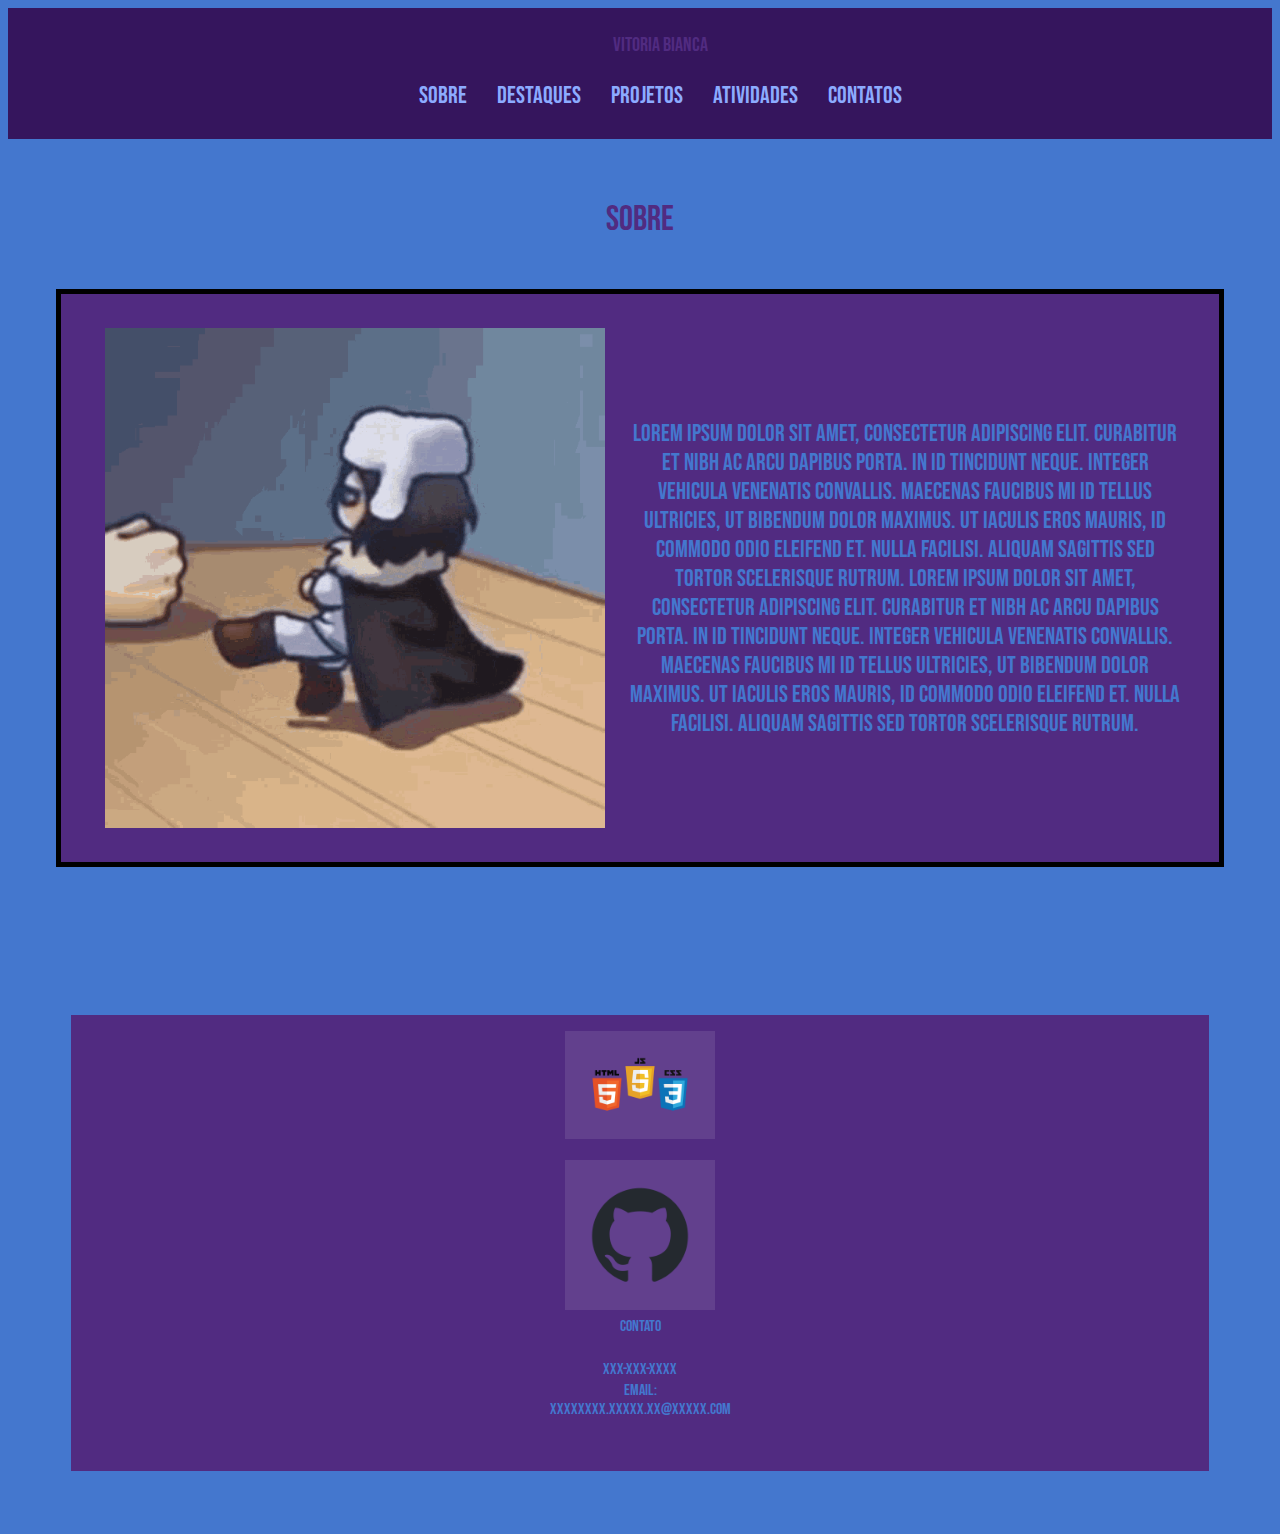
<file: index.html>
<!DOCTYPE html>
<html lang="pt-br">
<head>
  <meta charset="UTF-8">
  <meta name="viewport" content="width=device-width, initial-scale=1.0">
  <title>Portifólio  || Vitória Santos </title>
  <link rel="stylesheet" href="style.css">
  <link rel="icon" href="/img/pixel.jpg">

</head>
<body>
  <header>
<div class="heade">
  <div class="home">
    <ul> Vitoria Bianca </ul>
  </div>

  <nav class="nave">
    <ul> 
<li class="Sobre"> <a href="index.html"> Sobre </a> </li>
<li class="Destaques"><a href="destaques.html"> Destaques </a> </li>
<li class="Projetos"> <a href="projetos.html"> Projetos </a>  </li>
<li class="Atividades"><a href="atividades.html"> Atividades </a> </li>
<li class="Contatos"><a href="contatos.html"> Contatos </a> </li>

   </ul>

 </nav>


</div>

  </header>

  <div class="sobr">
    <br>
    <br>
    <h1>Sobre</h1>
    <section class="destaques">
      <img src="/img/fyodor-fyodor-dostoevsky.gif">
      <span>Lorem ipsum dolor sit amet, consectetur adipiscing elit. Curabitur et nibh ac arcu dapibus porta. In id tincidunt neque. Integer vehicula venenatis convallis. Maecenas faucibus mi id tellus ultricies, ut bibendum dolor maximus. Ut iaculis eros mauris, id commodo odio eleifend et. Nulla facilisi. Aliquam sagittis sed tortor scelerisque rutrum.
        Lorem ipsum dolor sit amet, consectetur adipiscing elit. Curabitur et nibh ac arcu dapibus porta. In id tincidunt neque. Integer vehicula venenatis convallis. Maecenas faucibus mi id tellus ultricies, ut bibendum dolor maximus. Ut iaculis eros mauris, id commodo odio eleifend et. Nulla facilisi. Aliquam sagittis sed tortor scelerisque rutrum.</span>
    </section>
    <br>
    <br>
  </div>
  <footer>
    <figure>

      <img src="/img/0e310e983806d48dc4f2e72ce9eb9c08.png">
    </figure>
    
            
          </div>

    <div class="fot">
      
      <div class="github">
        <img src="/img/github-mark.png">
      <span>Contato</span>
      <br>
      <span>
        xxx-xxx-xxxx
      </span>
      <span>
       Email: xxxxxxxx.xxxxx.xx@xxxxx.com
      </span>


</div>
      <div class="logos">

      </div>
    </div>
  </footer>
</body>
</html>
</file>
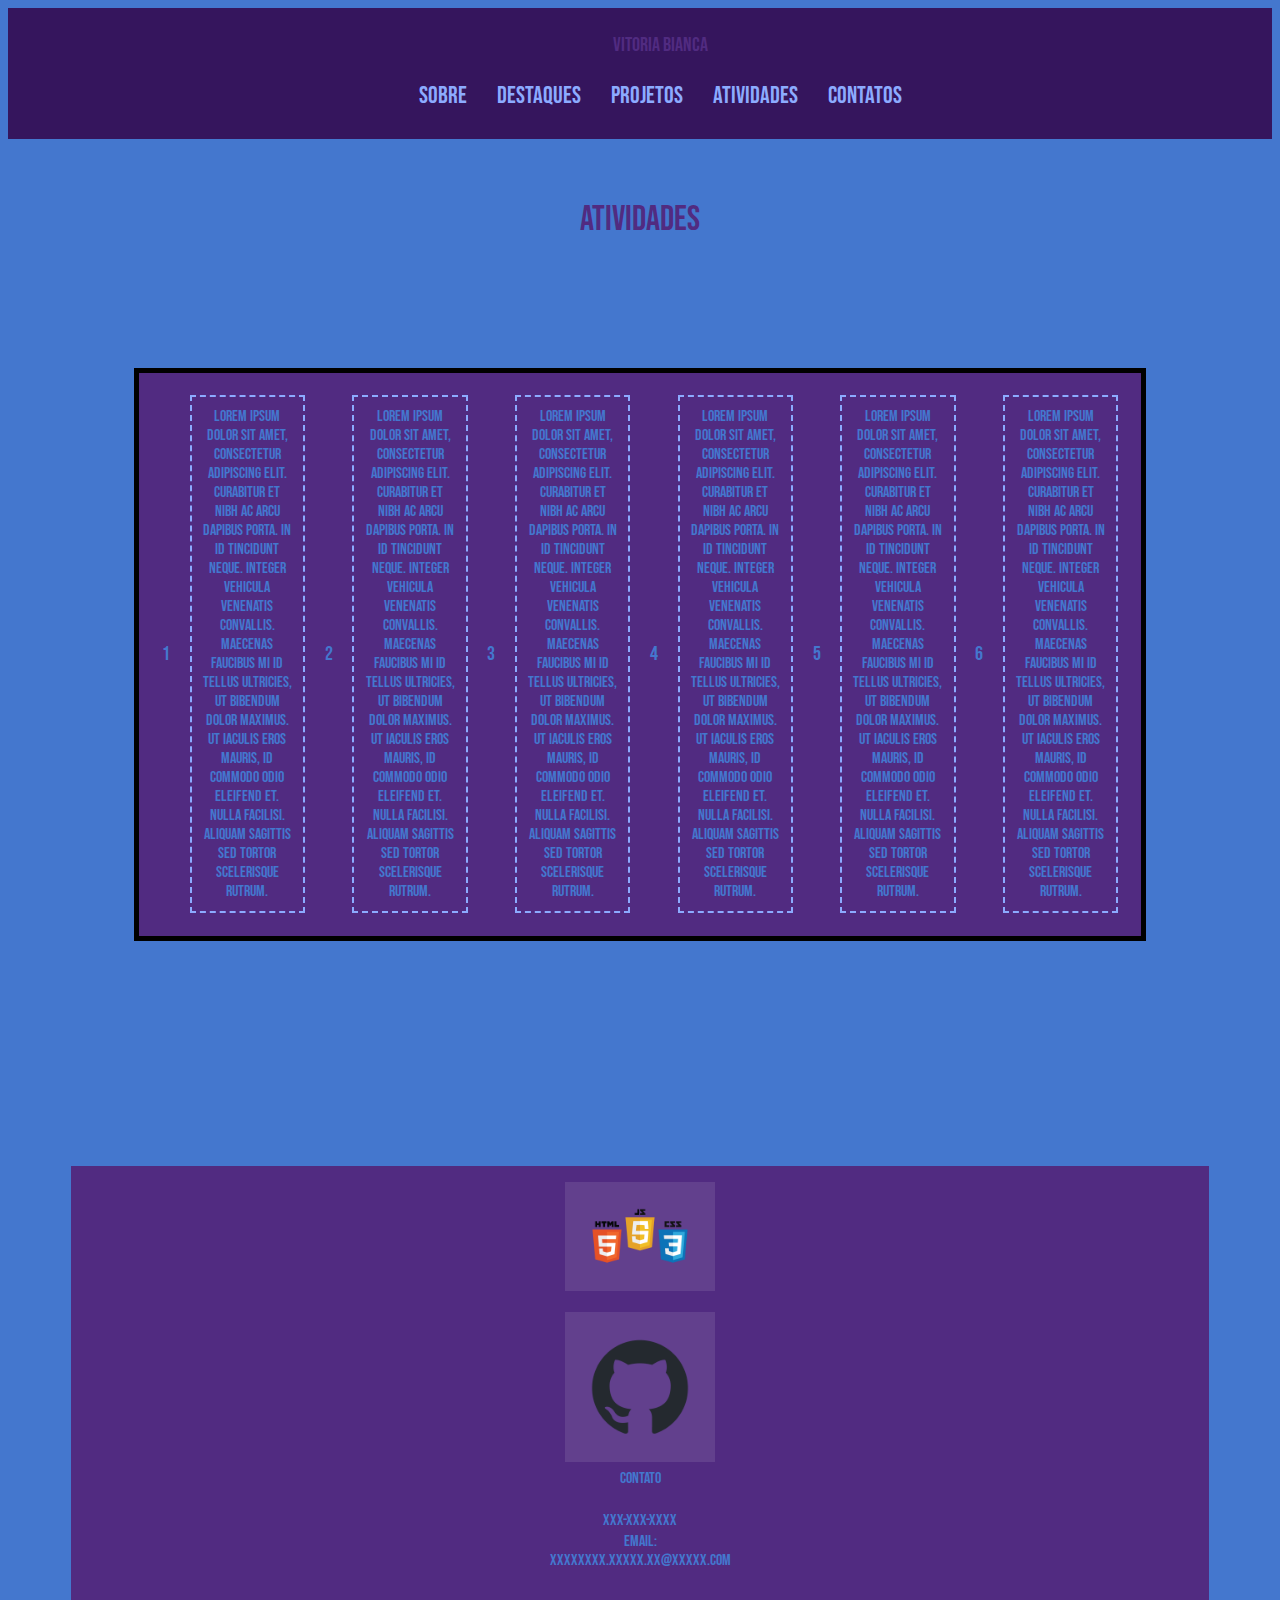
<file: atividades.html>
<!DOCTYPE html>
<html lang="pt-br">
<head>
  <meta charset="UTF-8">
  <meta name="viewport" content="width=device-width, initial-scale=1.0">
  <title>Portifólio  || Vitória Santos </title>
  <link rel="stylesheet" href="style.css">
  <link rel="icon" href="/img/pixel.jpg">

</head>
<body>
  <header>
<div class="heade">
  <div class="home">
    <ul> Vitoria Bianca </ul>
  </div>

  <nav class="nave">
    <ul> 
<li class="Sobre"> <a href="index.html"> Sobre </a> </li>
<li class="Destaques"><a href="destaques.html"> Destaques </a> </li>
<li class="Projetos"> <a href="projetos.html"> Projetos </a>  </li>
<li class="Atividades"><a href="atividades.html"> Atividades </a> </li>
<li class="Contatos"><a href="contatos.html"> Contatos </a> </li>

   </ul>

 </nav>


</div>

  </header>

  <div class="sobr">
    <br>
    <br>
    <h1>Atividades</h1>
    <section class="atividades" style="display: 800px;">
    <h4>1</h4>
      <span>Lorem ipsum dolor sit amet, consectetur adipiscing elit. Curabitur et nibh ac arcu dapibus porta. In id tincidunt neque. Integer vehicula venenatis convallis. Maecenas faucibus mi id tellus ultricies, ut bibendum dolor maximus. Ut iaculis eros mauris, id commodo odio eleifend et. Nulla facilisi. Aliquam sagittis sed tortor scelerisque rutrum.</span>
<h4>2</h4>
      <span>Lorem ipsum dolor sit amet, consectetur adipiscing elit. Curabitur et nibh ac arcu dapibus porta. In id tincidunt neque. Integer vehicula venenatis convallis. Maecenas faucibus mi id tellus ultricies, ut bibendum dolor maximus. Ut iaculis eros mauris, id commodo odio eleifend et. Nulla facilisi. Aliquam sagittis sed tortor scelerisque rutrum.</span>
<h4>3</h4>
      <span>Lorem ipsum dolor sit amet, consectetur adipiscing elit. Curabitur et nibh ac arcu dapibus porta. In id tincidunt neque. Integer vehicula venenatis convallis. Maecenas faucibus mi id tellus ultricies, ut bibendum dolor maximus. Ut iaculis eros mauris, id commodo odio eleifend et. Nulla facilisi. Aliquam sagittis sed tortor scelerisque rutrum.</span>
<h4>4</h4>
      <span>Lorem ipsum dolor sit amet, consectetur adipiscing elit. Curabitur et nibh ac arcu dapibus porta. In id tincidunt neque. Integer vehicula venenatis convallis. Maecenas faucibus mi id tellus ultricies, ut bibendum dolor maximus. Ut iaculis eros mauris, id commodo odio eleifend et. Nulla facilisi. Aliquam sagittis sed tortor scelerisque rutrum.</span>
<h4>5</h4>
      <span>Lorem ipsum dolor sit amet, consectetur adipiscing elit. Curabitur et nibh ac arcu dapibus porta. In id tincidunt neque. Integer vehicula venenatis convallis. Maecenas faucibus mi id tellus ultricies, ut bibendum dolor maximus. Ut iaculis eros mauris, id commodo odio eleifend et. Nulla facilisi. Aliquam sagittis sed tortor scelerisque rutrum.</span>
<h4>6</h4>
      <span>Lorem ipsum dolor sit amet, consectetur adipiscing elit. Curabitur et nibh ac arcu dapibus porta. In id tincidunt neque. Integer vehicula venenatis convallis. Maecenas faucibus mi id tellus ultricies, ut bibendum dolor maximus. Ut iaculis eros mauris, id commodo odio eleifend et. Nulla facilisi. Aliquam sagittis sed tortor scelerisque rutrum.</span>
    </section>
    <br>
    <br>
  </div>
  <footer>
    <figure>

      <img src="/img/0e310e983806d48dc4f2e72ce9eb9c08.png">
    </figure>
    
            
          </div>

    <div class="fot">
      <img src="/img/github-mark.png">
      <span>Contato</span>
      <br>
      <span>
        xxx-xxx-xxxx
      </span>
      <span>
       Email: xxxxxxxx.xxxxx.xx@xxxxx.com
      </span>
<div class="github">


</div>
      <div class="logos">

      </div>
    </div>
  </footer>
</body>
</html>
</file>
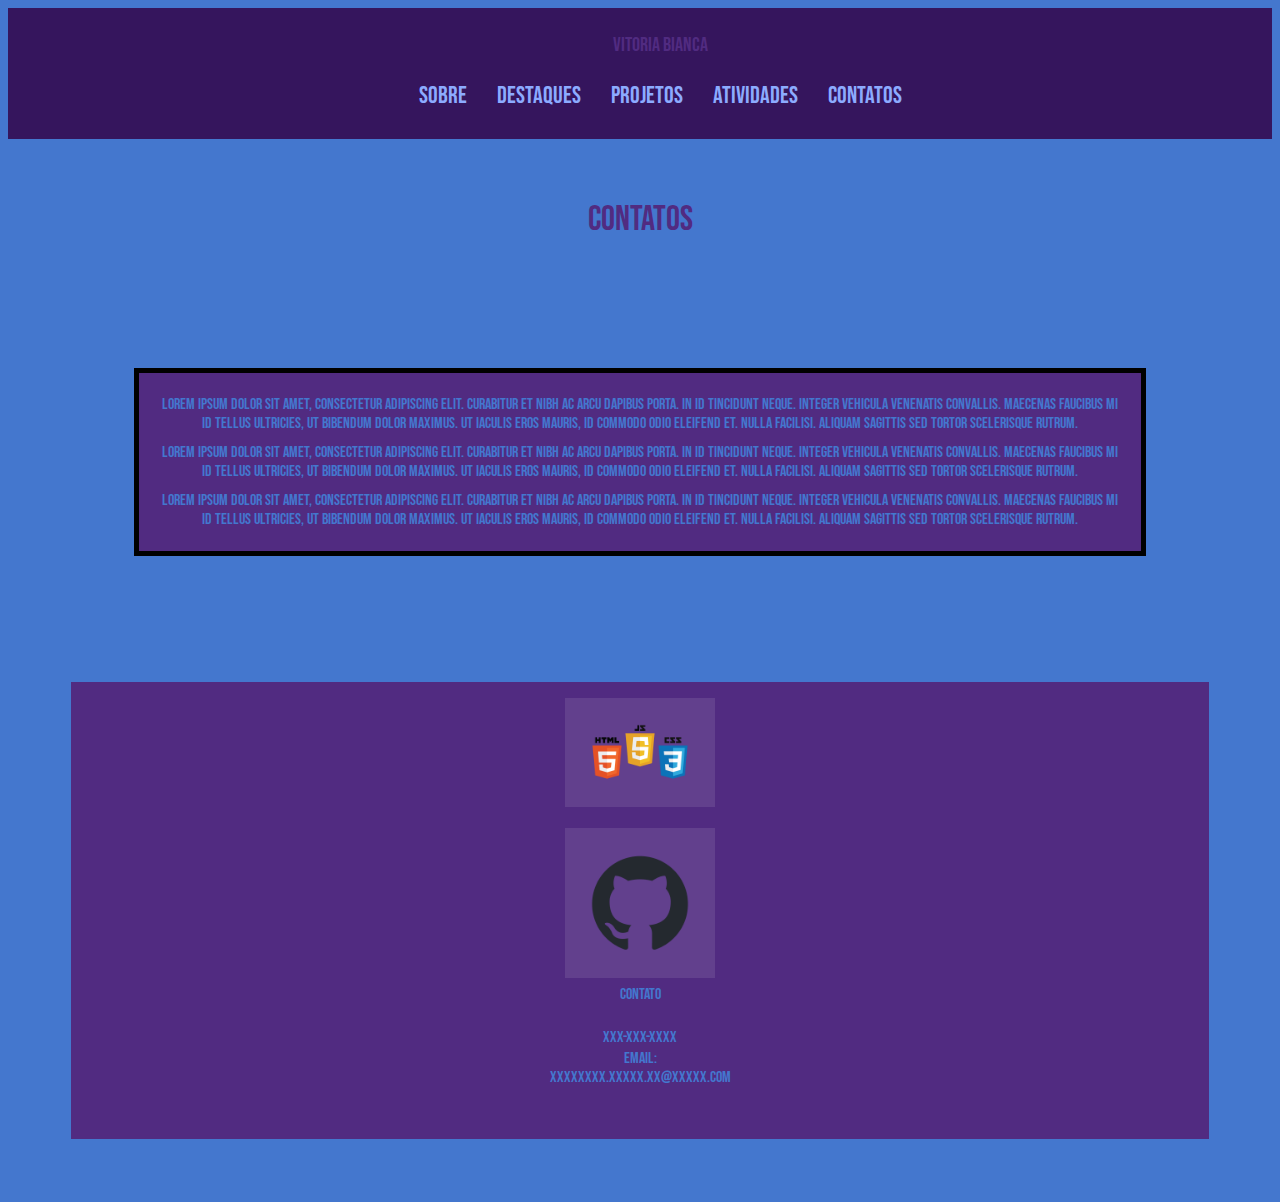
<file: contatos.html>
<!DOCTYPE html>
<html lang="pt-br">

<head>
  <meta charset="UTF-8">
  <meta name="viewport" content="width=device-width, initial-scale=1.0">
  <title>Portifólio || Vitória Santos </title>
  <link rel="stylesheet" href="style.css">
  <link rel="icon" href="/img/pixel.jpg">

</head>

<body>
  <header>
    <div class="heade">
      <div class="home">
        <ul> Vitoria Bianca </ul>
      </div>

      <nav class="nave">
        <ul>
          <li class="Sobre"> <a href="index.html"> Sobre </a> </li>
          <li class="Destaques"><a href="destaques.html"> Destaques </a> </li>
          <li class="Projetos"> <a href="projetos.html"> Projetos </a> </li>
          <li class="Atividades"><a href="atividades.html"> Atividades </a> </li>
          <li class="Contatos"><a href="contatos.html"> Contatos </a> </li>

        </ul>

      </nav>


    </div>

  </header>

  <div class="sobr">
    <br>
    <br>
    <h1>Contatos</h1>
    <section class="Sb">
      <span>Lorem ipsum dolor sit amet, consectetur adipiscing elit. Curabitur et nibh ac arcu dapibus porta. In id
        tincidunt neque. Integer vehicula venenatis convallis. Maecenas faucibus mi id tellus ultricies, ut bibendum
        dolor maximus. Ut iaculis eros mauris, id commodo odio eleifend et. Nulla facilisi. Aliquam sagittis sed tortor
        scelerisque rutrum.</span>
      <span>Lorem ipsum dolor sit amet, consectetur adipiscing elit. Curabitur et nibh ac arcu dapibus porta. In id
        tincidunt neque. Integer vehicula venenatis convallis. Maecenas faucibus mi id tellus ultricies, ut bibendum
        dolor maximus. Ut iaculis eros mauris, id commodo odio eleifend et. Nulla facilisi. Aliquam sagittis sed tortor
        scelerisque rutrum.</span>
      <span>Lorem ipsum dolor sit amet, consectetur adipiscing elit. Curabitur et nibh ac arcu dapibus porta. In id
        tincidunt neque. Integer vehicula venenatis convallis. Maecenas faucibus mi id tellus ultricies, ut bibendum
        dolor maximus. Ut iaculis eros mauris, id commodo odio eleifend et. Nulla facilisi. Aliquam sagittis sed tortor
        scelerisque rutrum.</span>


  </div>

  <footer>
    <figure>

      <img src="/img/0e310e983806d48dc4f2e72ce9eb9c08.png">
    </figure>


    </div>

    <div class="fot">

      <div class="github">
        <img src="/img/github-mark.png">
        <span>Contato</span>
        <br>
        <span>
          xxx-xxx-xxxx
        </span>
        <span>
          Email: xxxxxxxx.xxxxx.xx@xxxxx.com
        </span>


      </div>
      <div class="logos">

      </div>
    </div>
  </footer>

</body>

</html>
</file>
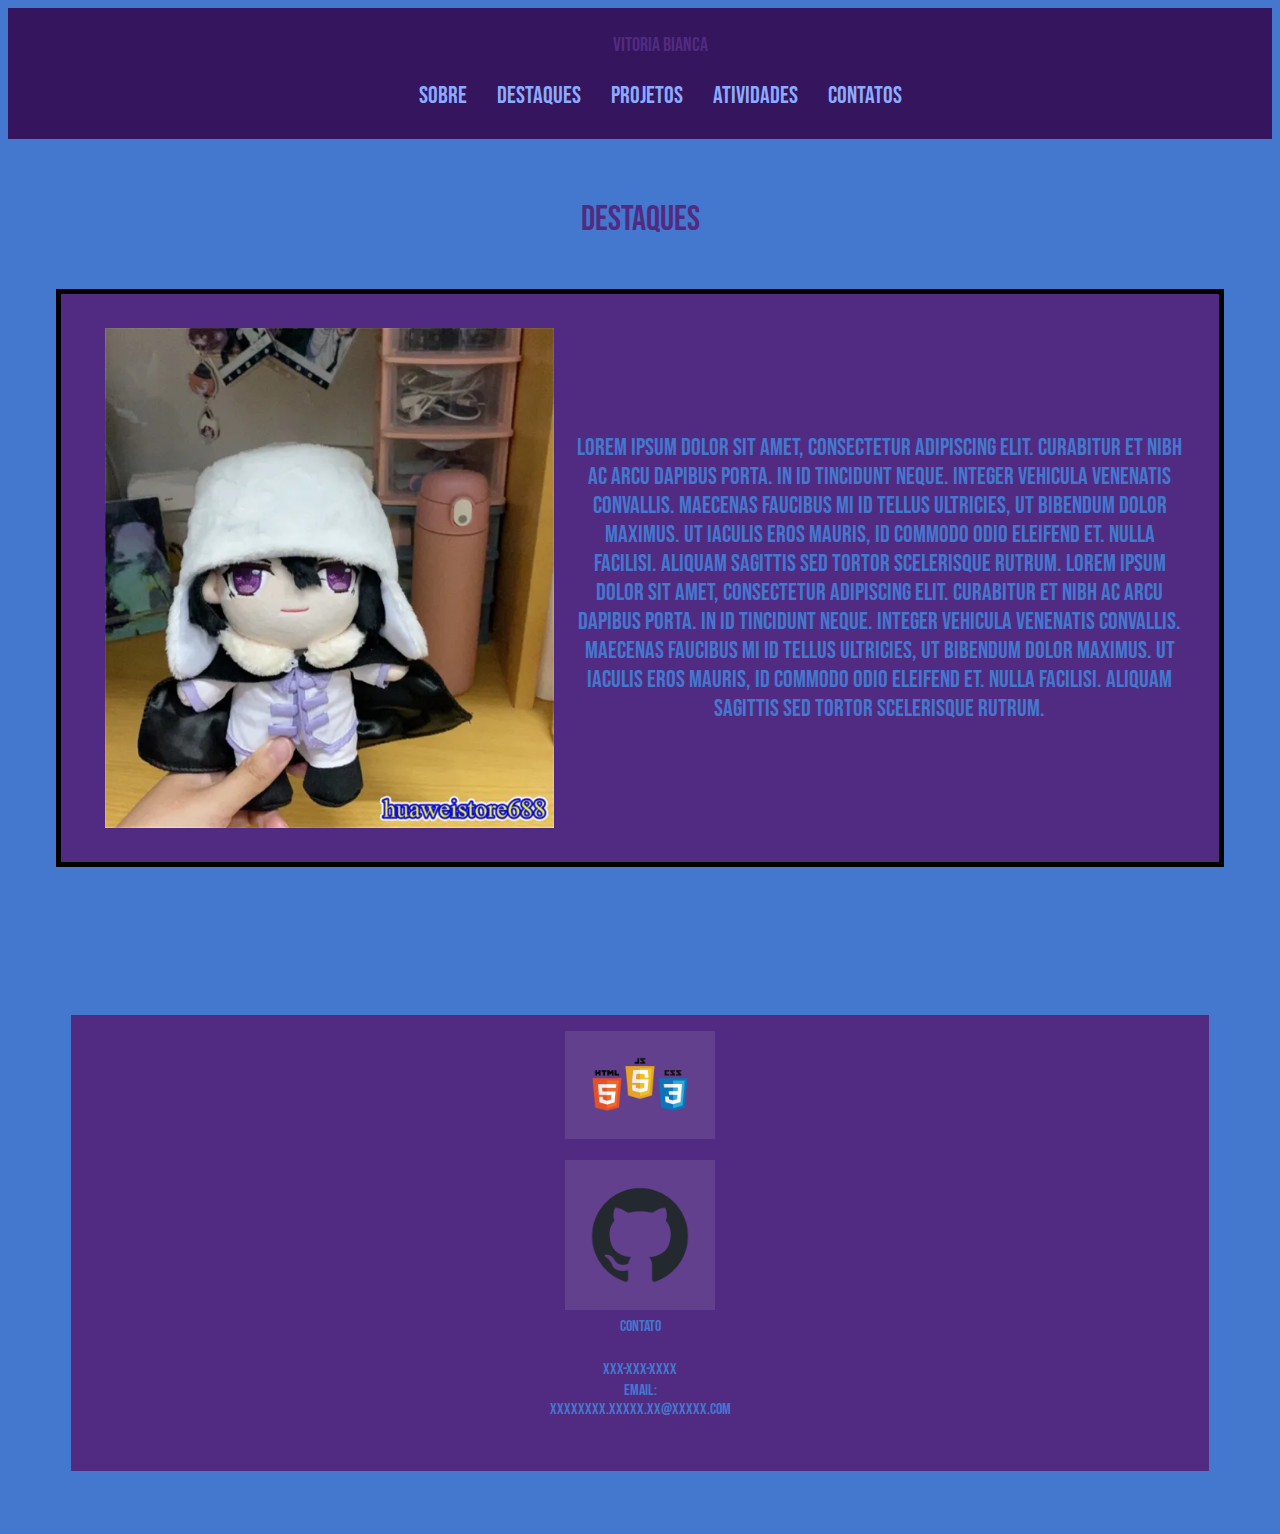
<file: destaques.html>
<!DOCTYPE html>
<html lang="pt-br">
<head>
  <meta charset="UTF-8">
  <meta name="viewport" content="width=device-width, initial-scale=1.0">
  <title>Portifólio  || Vitória Santos </title>
  <link rel="stylesheet" href="style.css">
  <link rel="icon" href="/img/pixel.jpg">

</head>
<body>
  <header>
<div class="heade">
  <div class="home">
    <ul> Vitoria Bianca </ul>
  </div>

  <nav class="nave">
    <ul> 
<li class="Sobre"> <a href="index.html"> Sobre </a> </li>
<li class="Destaques"><a href="destaques.html"> Destaques </a> </li>
<li class="Projetos"> <a href="projetos.html"> Projetos </a>  </li>
<li class="Atividades"><a href="atividades.html"> Atividades </a> </li>
<li class="Contatos"><a href="contatos.html"> Contatos </a> </li>

   </ul>

 </nav>


</div>

  </header>

  <div class="sobr">
    <br>
    <br>
    <h1>Destaques</h1>
    <section class="destaques">
      <img src="img/Anime-Bungo-Stray-Dogs-Fyodor-Dostoyevsky-Plush-Doll (1).webp">
      <span>Lorem ipsum dolor sit amet, consectetur adipiscing elit. Curabitur et nibh ac arcu dapibus porta. In id tincidunt neque. Integer vehicula venenatis convallis. Maecenas faucibus mi id tellus ultricies, ut bibendum dolor maximus. Ut iaculis eros mauris, id commodo odio eleifend et. Nulla facilisi. Aliquam sagittis sed tortor scelerisque rutrum.
        Lorem ipsum dolor sit amet, consectetur adipiscing elit. Curabitur et nibh ac arcu dapibus porta. In id tincidunt neque. Integer vehicula venenatis convallis. Maecenas faucibus mi id tellus ultricies, ut bibendum dolor maximus. Ut iaculis eros mauris, id commodo odio eleifend et. Nulla facilisi. Aliquam sagittis sed tortor scelerisque rutrum.</span>
    </section>
    <br>
    <br>
  </div>
  <footer>
    <figure>

      <img src="/img/0e310e983806d48dc4f2e72ce9eb9c08.png">
    </figure>
    
            
          </div>

    <div class="fot">
      <img src="/img/github-mark.png">
      <span>Contato</span>
      <br>
      <span>
        xxx-xxx-xxxx
      </span>
      <span>
       Email: xxxxxxxx.xxxxx.xx@xxxxx.com
      </span>
<div class="github">


</div>
      <div class="logos">

      </div>
</body>
</html>
</file>
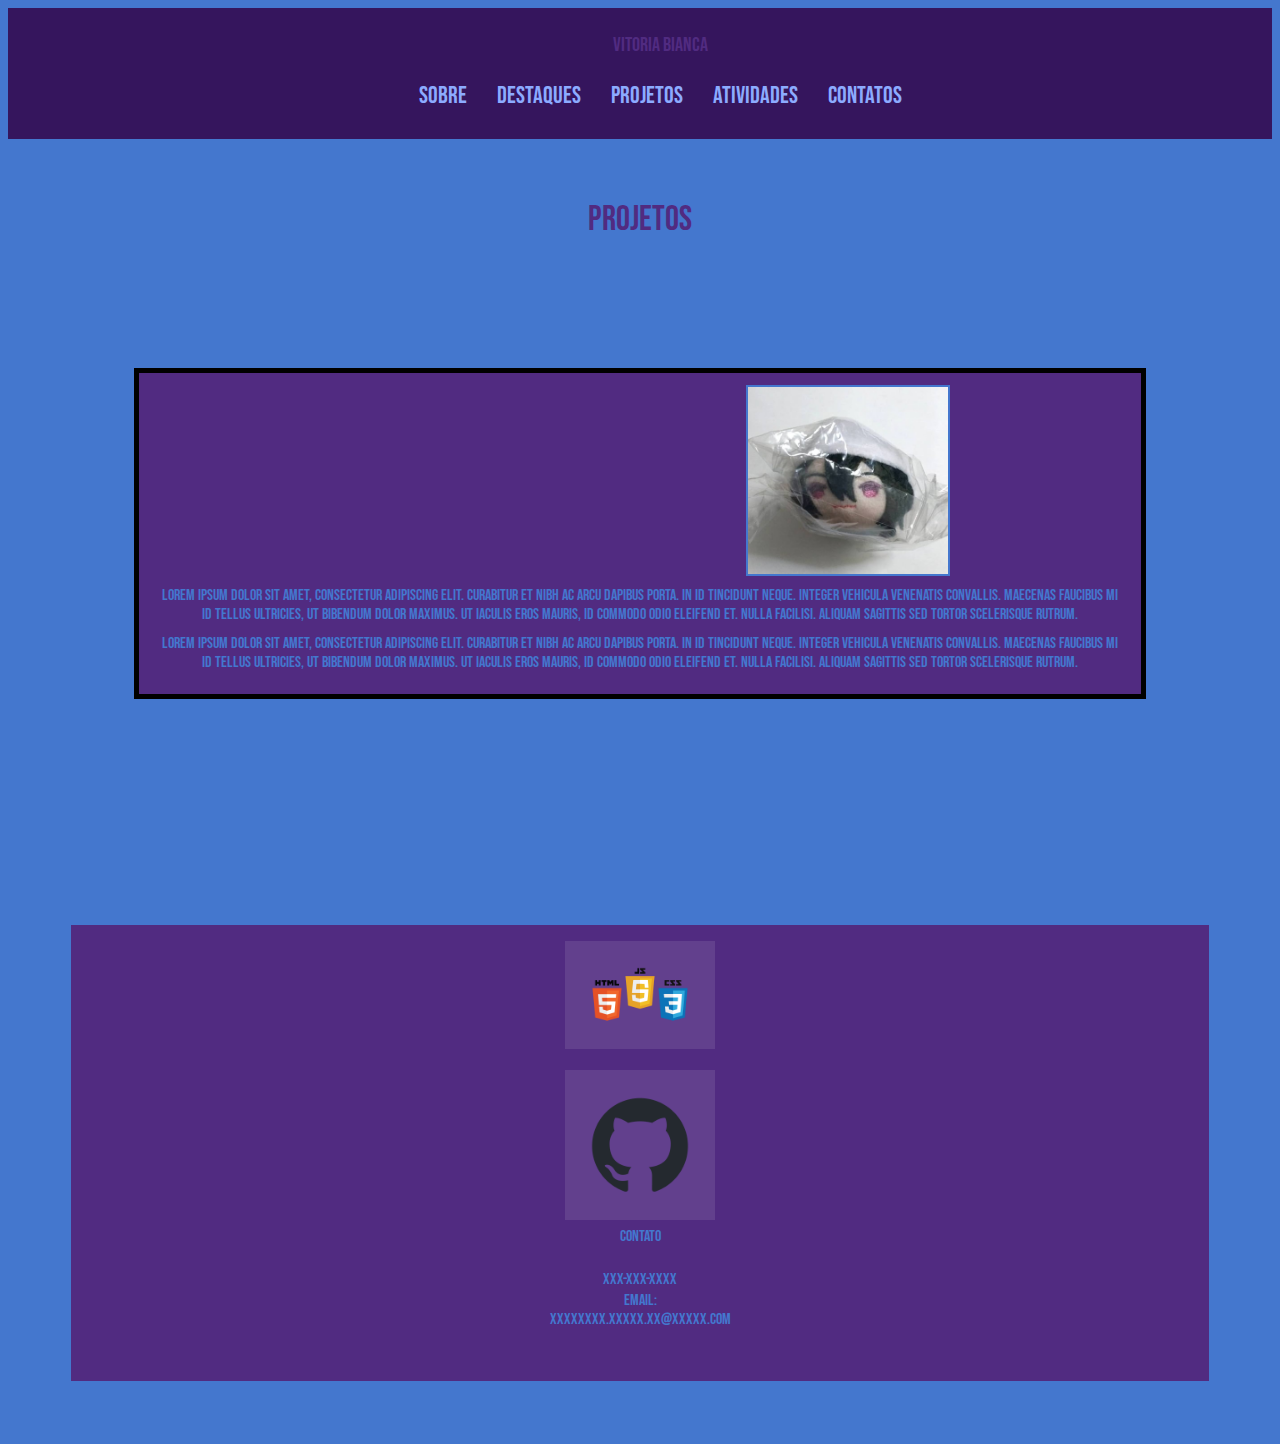
<file: projetos.html>
<!DOCTYPE html>
<html lang="pt-br">
<head>
  <meta charset="UTF-8">
  <meta name="viewport" content="width=device-width, initial-scale=1.0">
  <title>Portifólio  || Vitória Santos </title>
  <link rel="stylesheet" href="style.css">
  <link rel="icon" href="/img/pixel.jpg">

</head>
<body>
  <header>
<div class="heade">
  <div class="home">
    <ul> Vitoria Bianca </ul>
  </div>

  <nav class="nave">
    <ul> 
<li class="Sobre"> <a href="index.html"> Sobre </a> </li>
<li class="Destaques"><a href="destaques.html"> Destaques </a> </li>
<li class="Projetos"> <a href="projetos.html"> Projetos </a>  </li>
<li class="Atividades"><a href="atividades.html"> Atividades </a> </li>
<li class="Contatos"><a href="contatos.html"> Contatos </a> </li>

   </ul>

 </nav>


</div>

  </header>

  <div class="sobr">
    <br>
    <br>
    <h1>Projetos</h1>
    <section class="projetos">
      <img src="/img/41bVE71SfGL._AC_UF894,1000_QL80_.jpg">
      <span>Lorem ipsum dolor sit amet, consectetur adipiscing elit. Curabitur et nibh ac arcu dapibus porta. In id tincidunt neque. Integer vehicula venenatis convallis. Maecenas faucibus mi id tellus ultricies, ut bibendum dolor maximus. Ut iaculis eros mauris, id commodo odio eleifend et. Nulla facilisi. Aliquam sagittis sed tortor scelerisque rutrum.</span>
  
      <span>Lorem ipsum dolor sit amet, consectetur adipiscing elit. Curabitur et nibh ac arcu dapibus porta. In id tincidunt neque. Integer vehicula venenatis convallis. Maecenas faucibus mi id tellus ultricies, ut bibendum dolor maximus. Ut iaculis eros mauris, id commodo odio eleifend et. Nulla facilisi. Aliquam sagittis sed tortor scelerisque rutrum.</span>
    </section>
    <br>
    <br>
  </div>
  <footer>
    <figure>

      <img src="/img/0e310e983806d48dc4f2e72ce9eb9c08.png">
    </figure>
    
            
          </div>

    <div class="fot">
      <img src="/img/github-mark.png">
      <span>Contato</span>
      <br>
      <span>
        xxx-xxx-xxxx
      </span>
      <span>
       Email: xxxxxxxx.xxxxx.xx@xxxxx.com
      </span>
<div class="github">


</div>
      <div class="logos">

      </div>
</body>
</html>
</file>
<file: style.css>
@import url('https://fonts.googleapis.com/css2?family=Bebas+Neue&family=Mooli&family=Poppins:ital,wght@0,300;0,400;1,400&family=Young+Serif&display=swap');

@media screen and (max-width:1920px) {



  header {

    background-color: #35155D;
    padding: 5px;
  }

  a {

    text-align: center;
    justify-content: center;
    padding: 15px;
    text-decoration: none;
    color: #8CABFF;
    font-family: "Bebas Neue";

  }

  .home ul {
    display: flex;
    text-align: center;
    justify-content: center;
    
    font-size: 20px;
    color: #512B81;
    font-family: "Bebas Neue";

  }

  .nave ul {
    display: flex;
    flex-direction: row;
    text-align: center;
    list-style: none;
    justify-content: center;
    align-items: center;
    color: #512B81;
    font-family: "Bebas Neue";
    font-size: 150%;

  }

  .nave ul li:hover {
    background-color: #512B81;
    color: #35155D;
    transition: all;
    transition: 400ms ease-in-out;
    border: #35155D 1px solid;
    scale: (1.01);
    border-radius: 10px auto;
    cursor: pointer;
  }

  .sobr h1 {
    background-color: #4477CE;
    color: #512B81;
    font-size: 35px;
    text-align: center;
    font-weight: lighter;
    font-family: "Bebas Neue";
  }

  section,
  .sobb {

    border: 5px black solid;
    background-color: #512B81;
    padding: 1%;
    margin: 10%;
    font-size: 1em;
    flex-direction: row;
    align-items: center;

  }

  .destaques img {
    margin-left: 10px;
    justify-content: center;
    align-items: center;
    padding: 10px;
    max-width: 500px;
    max-height: 500px;

  }
  .projetos img {
    margin-left: 66vh;
   display: flex;
    max-width: 200px;
    max-height: 200px;
    border: #4477CE solid 2px;

  }

  .sobb {
    display: flex;
    align-items: flex-end;
  }

  body {
    background-color: #4477CE;
  }

  footer {
    display: flex;
    justify-content: center;
    flex-direction: column;
    background-color: #512B81;
    color: #4477CE;
    text-align: center;
    align-items: center;
    font-weight: lighter;
    margin: 5%;
    padding-bottom: 50px;
    font-family: "Bebas Neue";

  }



  section.destaques {

    border: 5px black solid;
    background-color: #512B81;
    display: flex;
    padding: 1em;
    margin: 2em;
    font-size: 1.5em;

  }

  .sb,
  span {
    display: flex;
    justify-content: center;
    align-items: flex-end;
    background-color: #512B81;
    color: #4477CE;
    text-align: center;
    font-weight: lighter;
    margin: 1%;
    font-family: "Bebas Neue";
  }

}

.sb
.projetos {
  justify-content: center;
  background-color: #512B81;
  align-items: center;
  color: #4477CE;
  text-align: center;
  font-weight: lighter;
  font-family: "Bebas Neue";


}

footer img {
  padding: 25px;
  max-width: 100px;
  max-height: 100px;
  text-align: center;
  background-color: rgb(255, 255, 255, 0.10);
}

.atividades{
  display: flex;
  align-items: center;
}

.atividades
span {
  display: block;
  justify-content: center;
  background-color: #512B81;
  color: #4477CE;
  text-align: center;
  font-weight: lighter;
  padding: 10px;
  font-family: "Bebas Neue";
  border: #8CABFF 2px dashed;

}
.atividades h4{
  display: block;
  justify-content: center;
  background-color: #512B81;
  color: #4477CE;
  text-align: center;
  font-weight: lighter;
  font-size: 20px;
  padding: 10px;
  font-family: "Bebas Neue";

}
</file>
